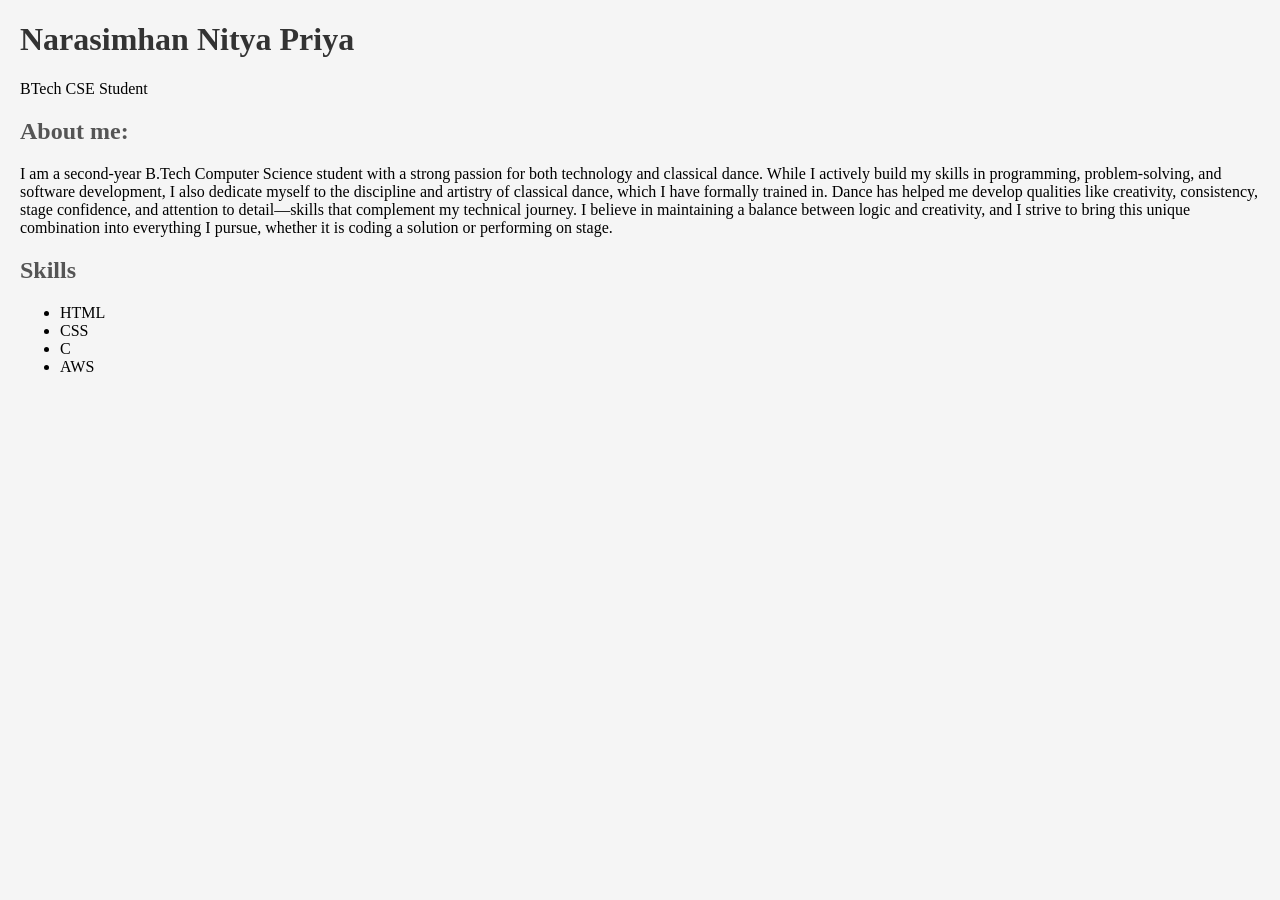
<file: index.html>
<!DOCTYPE html>
<html>
  <link rel="stylesheet" href="style.css">
  <h1>Narasimhan Nitya Priya</h1>
  <p>BTech CSE Student</p>

<h2>About me:</h2>
<p>I am a second-year B.Tech Computer Science student with a strong passion for both technology and classical dance. While I actively build my skills in programming, problem-solving, and software development, I also dedicate myself to the discipline and artistry of classical dance, which I have formally trained in. Dance has helped me develop qualities like creativity, consistency, stage confidence, and attention to detail—skills that complement my technical journey. I believe in maintaining a balance between logic and creativity, and I strive to bring this unique combination into everything I pursue, whether it is coding a solution or performing on stage.
</p>

<h2>Skills</h2>
<ul>
  <li>HTML</li>
  <li>CSS</li>
  <li>C</li>
  <li>AWS</li>
</ul>
</html>
</file>
<file: style.css>
body {
    font-family: red;
    margin: 20px;
    background-color: #f5f5f5;
}

h1 {
    color: #333;
}

h2 {
    color: #555;
}
</file>
